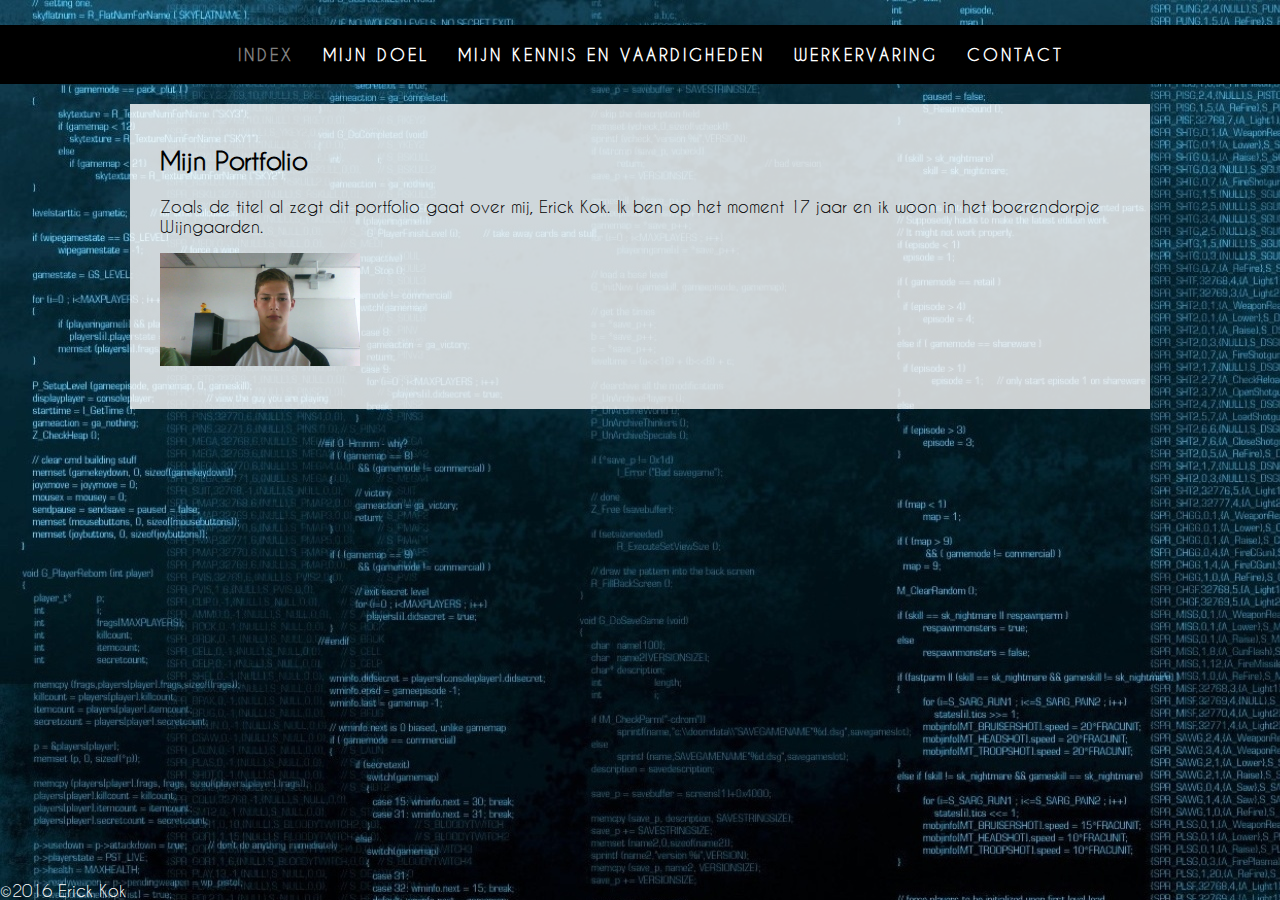
<file: Index.html>
<!DOCTYPE html>
<html>
<head>
	<meta charset="utf-8">
	<title>Mijn Portfolio</title>
	<style>
		img{width: 200px}
	</style>
	<link rel="stylesheet" type="text/css" href="style.css">

</head>
<body>
	<nav>
		<ul>
			<li><a class="active" href="Index.html">Index</a></li>
			<li><a href="Doelen.html">Mijn doel</a></li>
			<li><a href="Vaardigheden.html">Mijn kennis en vaardigheden</a></li>
			<li><a href="Werkervaring.html">Werkervaring</a></li>
			<li><a href="Contact.html">Contact</a></li>
		</ul>
	</nav>
<br>
	<div>
	<h2> Mijn Portfolio </h2>
	<p> Zoals de titel al zegt dit portfolio gaat over mij, Erick Kok. Ik ben op het moment 17 jaar en ik woon in het boerendorpje Wijngaarden. </p>

	<img class="me" src="foto1.jpg" alt="Selfie">

	</div>

<footer>&#169;2016 Erick Kok</footer>
</body>
</html>
</file>
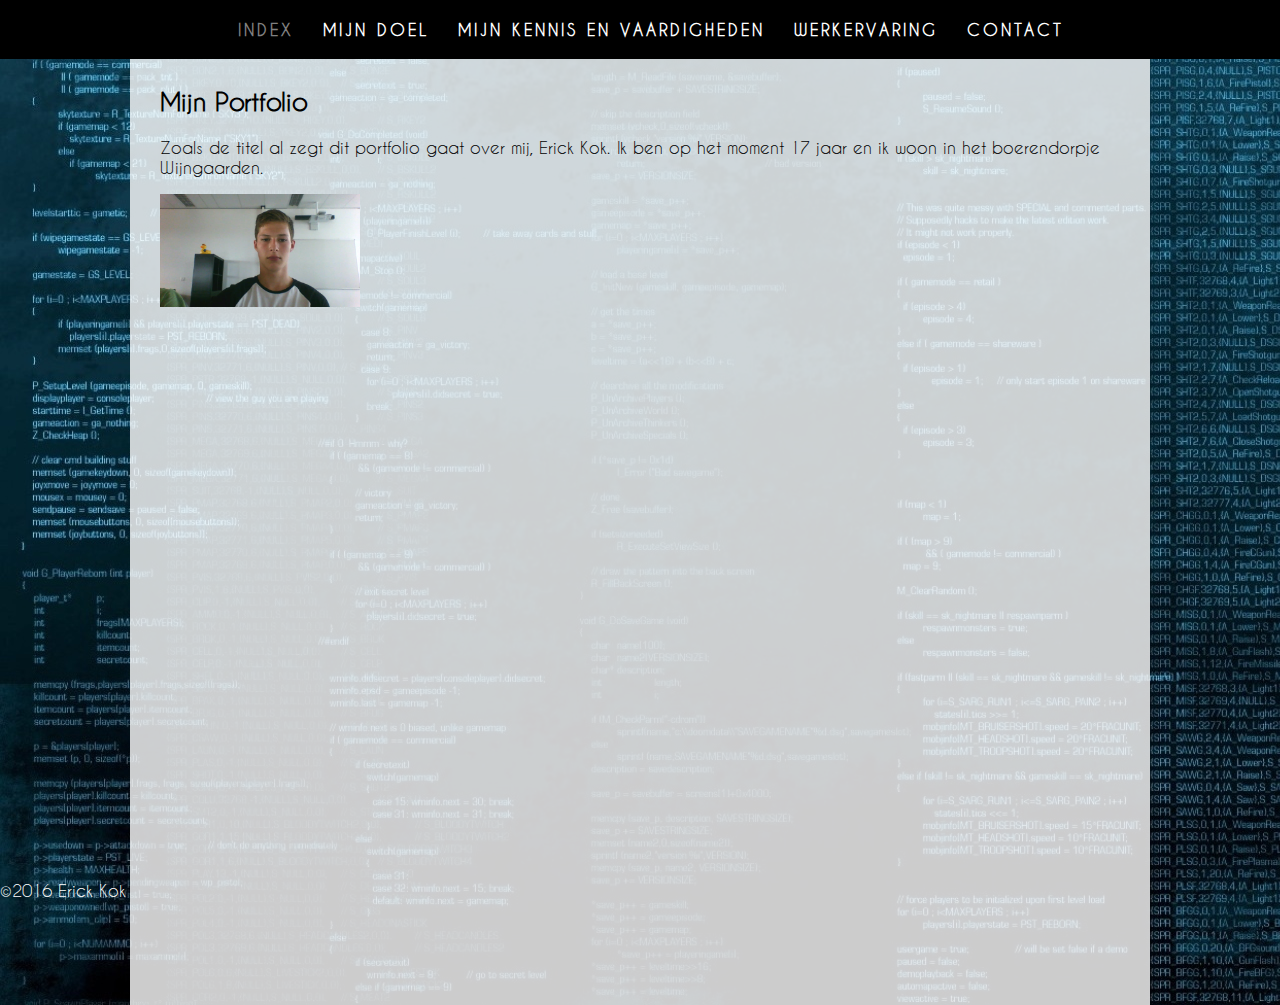
<file: html/Index.html>
<!DOCTYPE html>
<html>
<head>
	<meta charset="utf-8">
	<title>Mijn Portfolio</title>
	<style>
		img{width: 200px}
	</style>
	<link rel="stylesheet" type="text/css" href="../css/style.css">

</head>
<body>
	<nav>
		<ul>
			<li><a class="active" href="Index.html">Index</a></li>
			<li><a href="Doelen.html">Mijn doel</a></li>
			<li><a href="Vaardigheden.html">Mijn kennis en vaardigheden</a></li>
			<li><a href="Werkervaring.html">Werkervaring</a></li>
			<li><a href="Contact.html">Contact</a></li>
		</ul>
	</nav>
<br>
	<div class="content">
		<h2> Mijn Portfolio </h2>
		<p> Zoals de titel al zegt dit portfolio gaat over mij, Erick Kok. Ik ben op het moment 17 jaar en ik woon in het boerendorpje Wijngaarden. </p>
		<img class="me" src="../pics/foto1.jpg" alt="Selfie">
	</div>

<footer>&#169;2016 Erick Kok</footer>
</body>
</html>
</file>
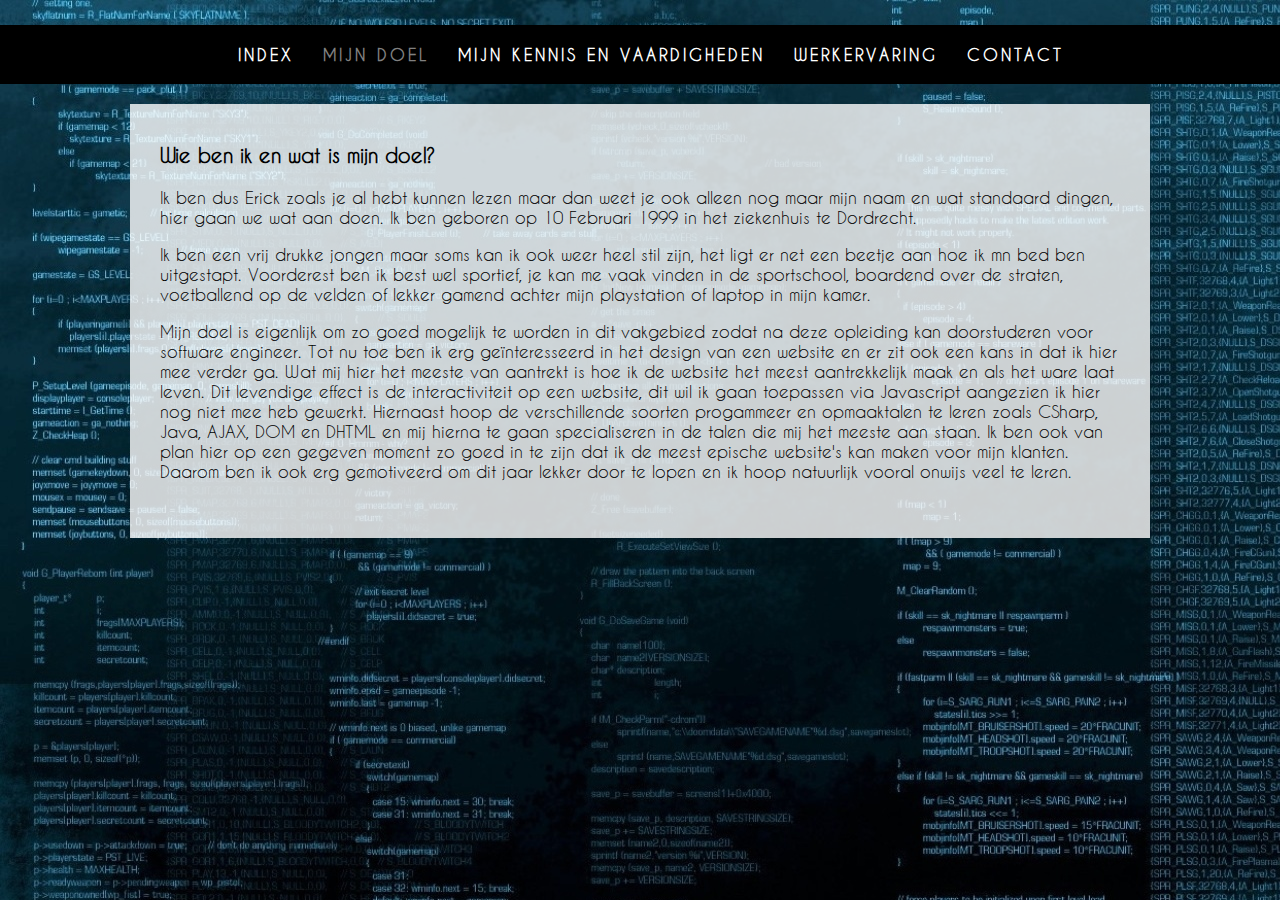
<file: Doelen.html>
<!DOCTYPE html>
<html>
<head>
	<title>Mijn doelen</title>
		<style>
		body{

			font-size: 14px
		}
		img{width: 200px}
	</style>
	<link rel="stylesheet" type="text/css" href="style.css">

</head>
<body>
	<nav>
		<ul>
			<li><a href="Index.html">Index</a></li>
			<li><a class="active" href="Doelen.html">Mijn doel</a></li>
			<li><a href="Vaardigheden.html">Mijn kennis en vaardigheden</a></li>
			<li><a href="Werkervaring.html">Werkervaring</a></li>
			<li><a href="Contact.html">Contact</a></li>
		</ul>
	</nav>
<br>
	<div>
	<h3>Wie ben ik en wat is mijn doel?</h3>
	<p>Ik ben dus Erick zoals je al hebt kunnen lezen maar dan weet je ook alleen nog maar mijn naam en wat standaard dingen, hier gaan we wat aan doen. Ik ben geboren op 10 Februari 1999 in het ziekenhuis te Dordrecht. </p>

	<p2>Ik ben een vrij drukke jongen maar soms kan ik ook weer heel stil zijn, het ligt er net een beetje aan hoe ik mn bed ben uitgestapt. Voorderest ben ik best wel sportief, je kan me vaak vinden in de sportschool, boardend over de straten, voetballend op de velden of lekker gamend achter mijn playstation of laptop in mijn kamer.</p2>

	<p>Mijn doel is eigenlijk om zo goed mogelijk te worden in dit vakgebied zodat na deze opleiding kan doorstuderen voor software engineer. Tot nu toe ben ik erg geïnteresseerd in het design van een website en er zit ook een kans in dat ik hier mee verder ga. Wat mij hier het meeste van aantrekt is hoe ik de website het meest aantrekkelijk maak en als het ware laat leven. Dit levendige effect is de interactiviteit op een website, dit wil ik gaan toepassen via Javascript aangezien ik hier nog niet mee heb gewerkt. Hiernaast hoop de verschillende soorten progammeer en opmaaktalen te leren zoals CSharp, Java, AJAX, DOM en DHTML en mij hierna te gaan specialiseren in de talen die mij het meeste aan staan. Ik ben ook van plan hier op een gegeven moment zo goed in te zijn dat ik de meest epische website's kan maken voor mijn klanten. Daarom ben ik ook erg gemotiveerd om dit jaar lekker door te lopen en ik hoop natuurlijk vooral onwijs veel te leren.</p> 
	
</a>
	</div>

</body>
</html>
</file>
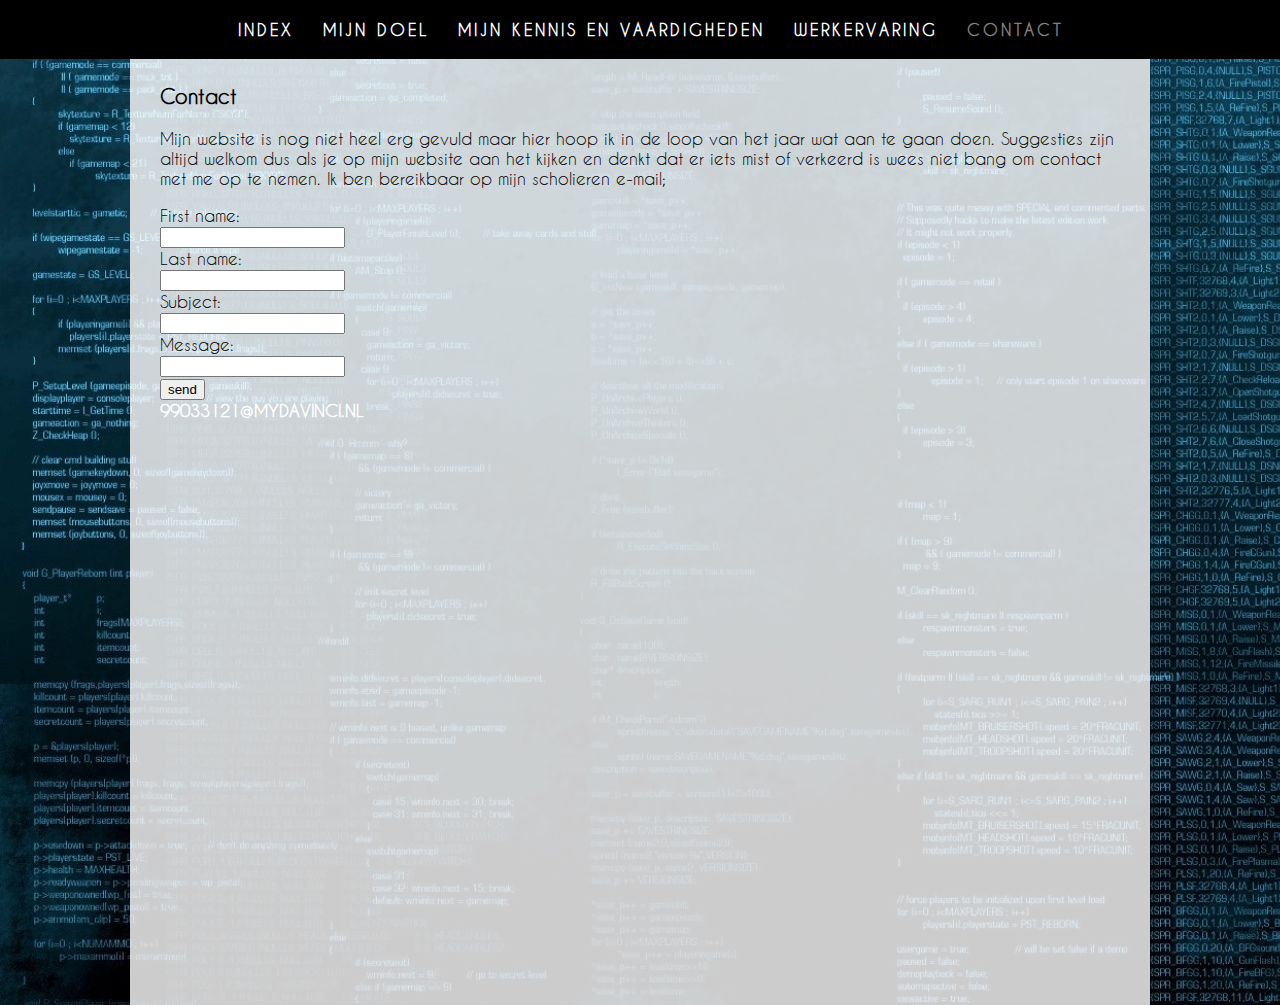
<file: html/Contact.html>
<!DOCTYPE html>
<html>
<head>
	<title>Contact</title>
		<style>
		body{

			font-size: 14px
		}
		img{width: 200px}
	</style>
	<link rel="stylesheet" type="text/css" href="../css/style.css">

</head>
<body>
	<nav>
		<ul>
			<li><a href="Index.html">Index</a></li>
			<li><a href="Doelen.html">Mijn doel</a></li>
			<li><a href="Vaardigheden.html">Mijn kennis en vaardigheden</a></li>
			<li><a href="Werkervaring.html">Werkervaring</a></li>
			<li><a class="active" href="Contact.html">Contact</a></li>
		</ul>
	</nav>
<br>
<div class="content">
<h3>Contact</h3>
<p>Mijn website is nog niet heel erg gevuld maar hier hoop ik in de loop van het jaar wat aan te gaan doen. Suggesties zijn altijd welkom dus als je op mijn website aan het kijken en denkt dat er iets mist of verkeerd is wees niet bang om contact met me op te nemen. Ik ben bereikbaar op mijn scholieren e-mail; 

<form id="form" method="Post" action="../scripts/form.php">
	<label>First name:</label><br>
	<input type="text" name="First name"><br>
	<label>Last name:</label><br>
	<input type="text" name="Last name"><br>
	<label>Subject:</label><br>
	<input type="text" name="Subject"><br>
	<label>Message:</label><br>
	<input type="text" name="Message"><br>
	<input type="submit" value="send" name="submit">
</form>
<a class="mail" href="mailto:99033121@mydavinci.nl?Subject=Mail%20Me" target="_top">99033121@mydavinci.nl</a> </p>

</div>
</body>
</html>
</file>
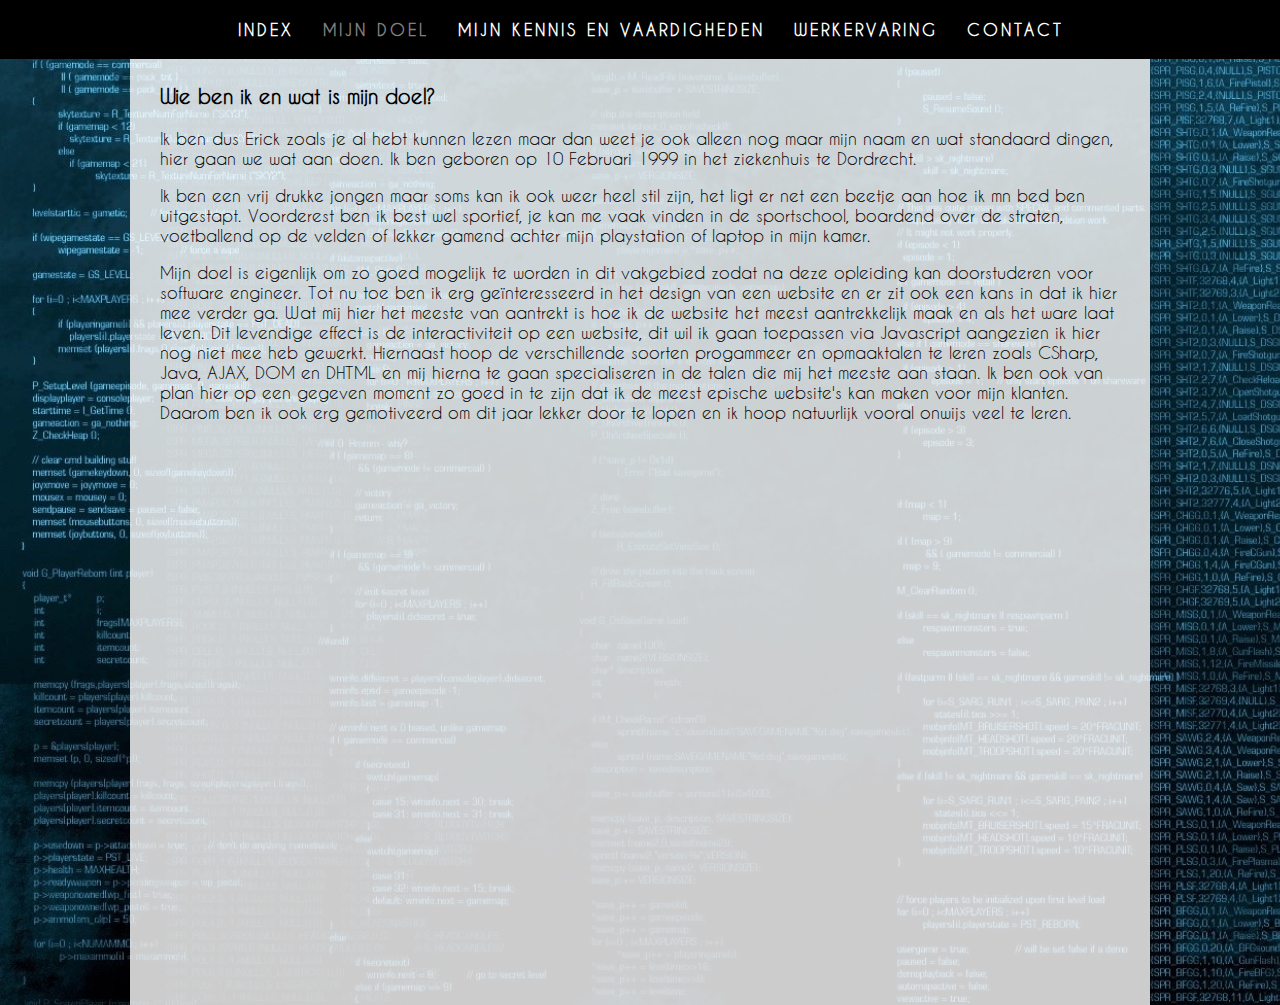
<file: html/Doelen.html>
<!DOCTYPE html>
<html>
<head>
	<title>Mijn doelen</title>
		<style>
		body{

			font-size: 14px
		}
		img{width: 200px}
	</style>
	<link rel="stylesheet" type="text/css" href="../css/style.css">

</head>
<body>
	<nav>
		<ul>
			<li><a href="Index.html">Index</a></li>
			<li><a class="active" href="Doelen.html">Mijn doel</a></li>
			<li><a href="Vaardigheden.html">Mijn kennis en vaardigheden</a></li>
			<li><a href="Werkervaring.html">Werkervaring</a></li>
			<li><a href="Contact.html">Contact</a></li>
		</ul>
	</nav>
<br>
	<div class="content">
	<h3>Wie ben ik en wat is mijn doel?</h3>
	<p>Ik ben dus Erick zoals je al hebt kunnen lezen maar dan weet je ook alleen nog maar mijn naam en wat standaard dingen, hier gaan we wat aan doen. Ik ben geboren op 10 Februari 1999 in het ziekenhuis te Dordrecht. </p>

	<p2>Ik ben een vrij drukke jongen maar soms kan ik ook weer heel stil zijn, het ligt er net een beetje aan hoe ik mn bed ben uitgestapt. Voorderest ben ik best wel sportief, je kan me vaak vinden in de sportschool, boardend over de straten, voetballend op de velden of lekker gamend achter mijn playstation of laptop in mijn kamer.</p2>

	<p>Mijn doel is eigenlijk om zo goed mogelijk te worden in dit vakgebied zodat na deze opleiding kan doorstuderen voor software engineer. Tot nu toe ben ik erg geïnteresseerd in het design van een website en er zit ook een kans in dat ik hier mee verder ga. Wat mij hier het meeste van aantrekt is hoe ik de website het meest aantrekkelijk maak en als het ware laat leven. Dit levendige effect is de interactiviteit op een website, dit wil ik gaan toepassen via Javascript aangezien ik hier nog niet mee heb gewerkt. Hiernaast hoop de verschillende soorten progammeer en opmaaktalen te leren zoals CSharp, Java, AJAX, DOM en DHTML en mij hierna te gaan specialiseren in de talen die mij het meeste aan staan. Ik ben ook van plan hier op een gegeven moment zo goed in te zijn dat ik de meest epische website's kan maken voor mijn klanten. Daarom ben ik ook erg gemotiveerd om dit jaar lekker door te lopen en ik hoop natuurlijk vooral onwijs veel te leren.</p> 
	
</a>
	</div>

</body>
</html>
</file>
<file: style.css>
@font-face{
	font-family: "alien";
	src: url("alien.ttf")
}
@font-face{
	font-family: "kaviaar";
	src: url("kaviaar.ttf")
}

head{
	font-family: 'Varela Round', sans-serif;
}

body{
	font-family: "kaviaar";
	font-size: 17px;
	background-image: url("background 1.jpg");
	background-size: auto;
	margin-top: 25px;
	margin-right: auto;
	margin-bottom: auto;
	margin-left: auto;
}

img.me{width: 200px}

nav{
	background-color: black;
	margin-bottom: 0px;
	font-family: "alien"
	font-weight: bold;
	text-transform: uppercase;
	letter-spacing: 3px;
	font-size: 16px;
	text-align: center;
}

div{
	background-color: rgba(255,255,255,0.8);
	margin-top: 0px;
	margin-left: auto;
	margin-right: auto;
	width: 960px;
	padding-top: 20px;
	padding-right: 30px;
	padding-bottom: 40px;
	padding-left: 30px;
	border-style: none;	
	}

a{
	color: white;
	text-transform: uppercase;
	font-weight: bold;
	text-decoration: none;
}

a:hover{
	color:grey;
}

.active{
	color: grey;
}

ul{
	list-style-type: none;
	margin:0 auto;
	padding-top: 20px;
	padding-right: 20px;
	padding-bottom: 20px;
	width: 1000px;
	border-width:medium;
	}

footer{
	display: block;
	bottom: 0px;
	height: 60px;
	color: white;
	position: absolute;
	height: auto;
	width: auto;
	}

p.test {
	word-break: break-all;
}
li{
	display: inline;
	margin-right: 10px;
	margin-left: 10px;
}
</file>
<file: css/style.css>
@font-face{
	font-family: "alien";
	src: url("alien.ttf")
}
@font-face{
	font-family: "kaviaar";
	src: url("../fonts/kaviaar.ttf")
}

head{
	font-family: 'Varela Round', sans-serif;
}

body{
	font-family: "kaviaar";
	font-size: 17px;
	background-image: url("../pics/background 1.jpg");
	background-size: auto;
	margin-top: 25px;
	margin-right: auto;
	margin-bottom: auto;
	margin-left: auto;
}

img.me{width: 200px}

nav{
	position: fixed;
	left: 0;
	top: 0;
	width: 100%;
	background-color: black;
	margin-bottom: 0px;
	font-family: "alien"
	font-weight: bold;
	text-transform: uppercase;
	letter-spacing: 3px;
	font-size: 16px;
	text-align: center;
	z-index: 1000;
}

.content{
	background-color: rgba(255,255,255,0.8);
	margin-top: 0px;
	margin-left: auto;
	margin-right: auto;
	width: 960px;
	padding-top: 20px;
	padding-right: 30px;
	padding-bottom: 40px;
	padding-left: 30px;
	border-style: none;	
	height: 900px;
	}

a{
	color: white;
	text-transform: uppercase;
	font-weight: bold;
	text-decoration: none;
}

a:hover{
	color:grey;
}

.active{
	color: grey;
}

ul{
	list-style-type: none;
	margin:0 auto;
	padding-top: 20px;
	padding-right: 20px;
	padding-bottom: 20px;
	width: 1000px;
	border-width:medium;
	}

footer{
	display: block;
	bottom: 0px;
	height: 60px;
	color: white;
	position: absolute;
	height: auto;
	width: auto;
	}

p.test {
	word-break: break-all;
}
li{
	display: inline;
	margin-right: 10px;
	margin-left: 10px;
}
</file>
